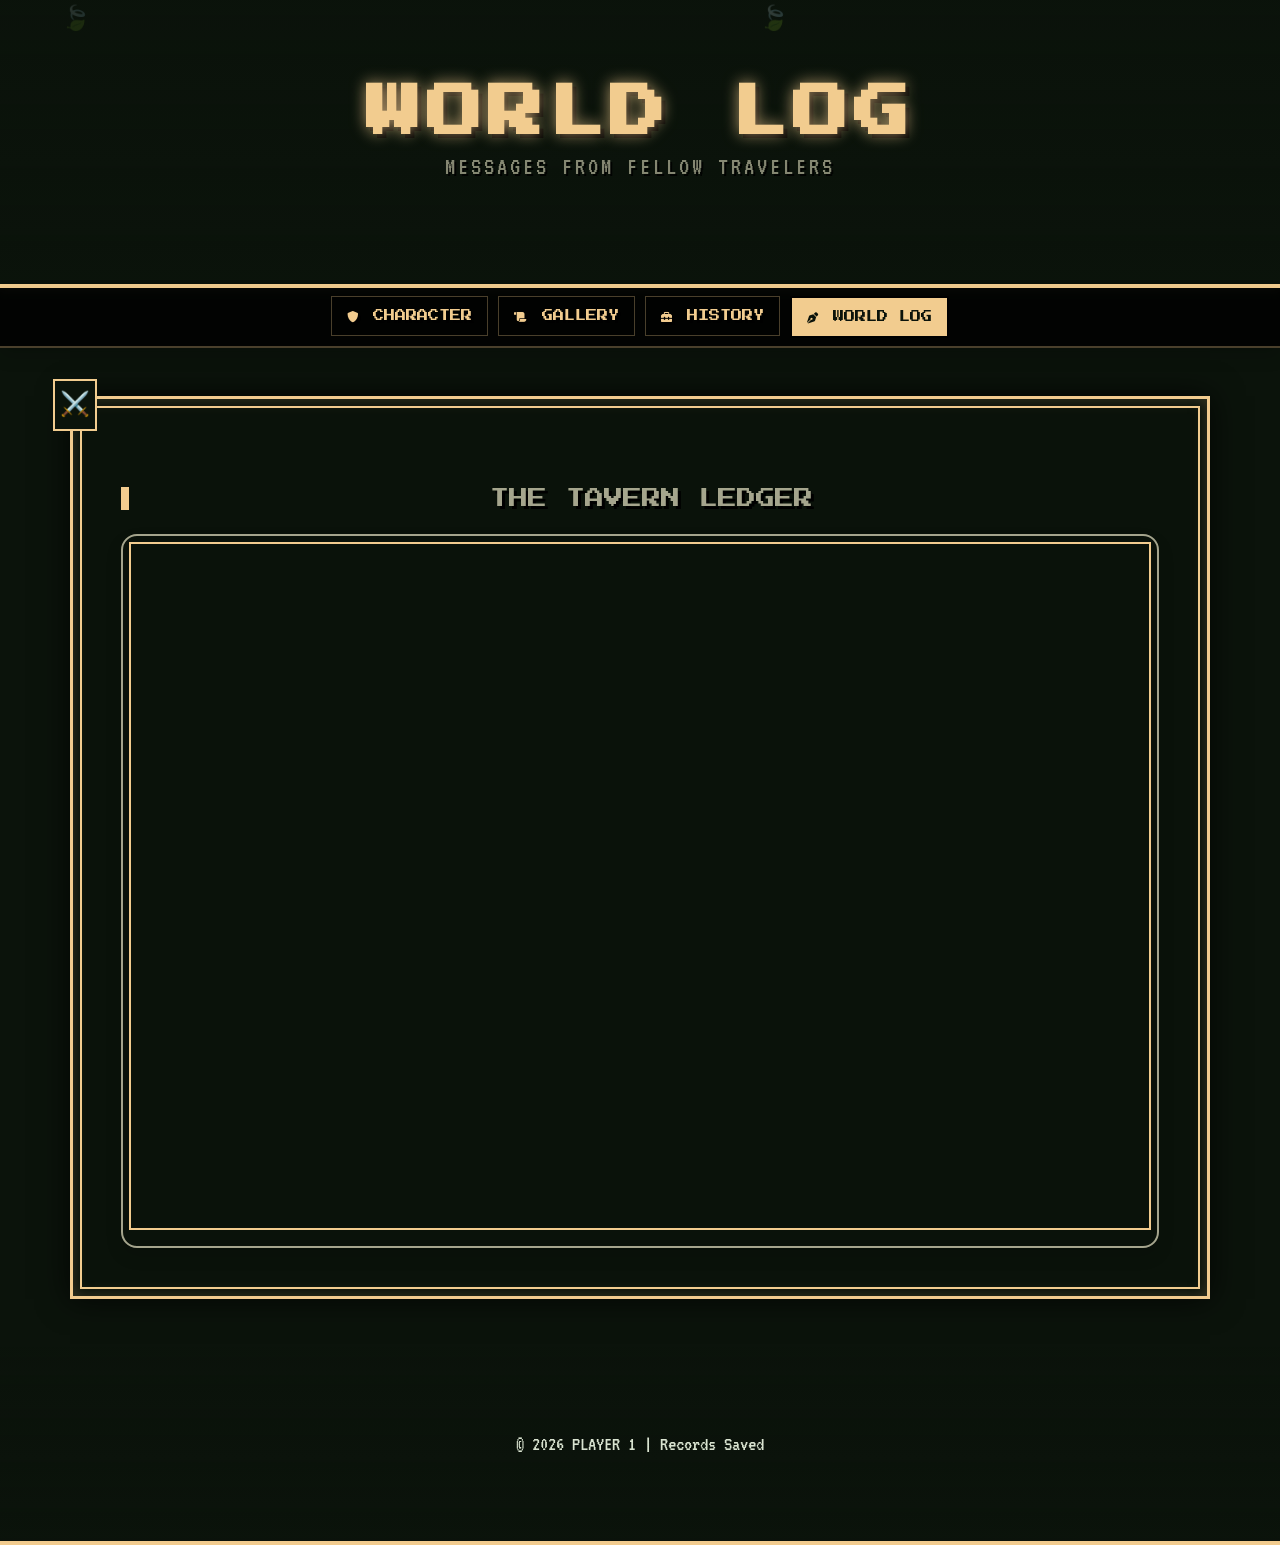
<file: main/log.html>
<!DOCTYPE html>
<html lang="en">
<head>
  <title>World Log - Roman Rico</title>
  <meta charset="utf-8">
  <meta name="viewport" content="width=device-width, initial-scale=1">
  <link href="https://cdn.jsdelivr.net/npm/bootstrap@5.3.3/dist/css/bootstrap.min.css" rel="stylesheet">
  <link rel="stylesheet" href="https://cdnjs.cloudflare.com/ajax/libs/font-awesome/6.0.0/css/all.min.css">
  <link href="https://fonts.googleapis.com/css2?family=Press+Start+2P&family=VT323&display=swap" rel="stylesheet">
  <link rel="stylesheet" href="style.css">
  <script src="https://cdn.jsdelivr.net/npm/bootstrap@5.3.3/dist/js/bootstrap.bundle.min.js"></script>
</head>
<body>
<div id="leaf-container"></div>
<div class="p-5 header-footer-custom text-center">
  <h1 class="display-4 fw-bold">WORLD LOG</h1>
  <p class="lead">Messages from Fellow Travelers</p> 
</div>

<nav class="navbar navbar-expand-sm bg-dark navbar-dark sticky-top shadow">
  <div class="container-fluid">
    <ul class="navbar-nav mx-auto"> 
      <li class="nav-item"><a class="nav-link" href="index.html"><i class="fas fa-shield-alt me-1"></i> Character</a></li>
      <li class="nav-item"><a class="nav-link" href="gallery.html"><i class="fas fa-scroll me-1"></i> Gallery</a></li>
      <li class="nav-item"><a class="nav-link" href="history.html"><i class="fas fa-toolbox me-1"></i> History</a></li>
      <li class="nav-item"><a class="nav-link active" href="log.html"><i class="fas fa-pen-nib me-1"></i> World Log</a></li>
    </ul>
  </div>
</nav>

<div class="container mt-5 content-card p-4 p-md-5 mb-5">
  <div id="guestbook" class="row">
    <div class="col-12 text-center">
      <h2 class="mb-4">The Tavern Ledger</h2>
      <div class="shadow rounded-4 overflow-hidden" style="border: 2px solid #A5A58D;">
        <iframe src="https://webprog-it242-finals.vercel.app" width="100%" height="700px" style="border:none;" title="Nature Guestbook"></iframe>
      </div>
    </div>
  </div>
</div>

<div class="header-footer-custom text-center"><p class="mb-0">© 2026 PLAYER 1 | Records Saved</p></div>
<script>
  function createLeaf() {
      const container = document.getElementById('leaf-container');
      const leaf = document.createElement('div');
      leaf.className = 'leaf'; leaf.innerHTML = '🍃'; 
      leaf.style.left = Math.random() * 100 + 'vw';
      leaf.style.animationDuration = (Math.random() * 5 + 5) + 's'; 
      leaf.style.opacity = Math.random();
      container.appendChild(leaf);
      setTimeout(() => { leaf.remove(); }, 10000);
  }
  setInterval(createLeaf, 800);
</script>
</body>
</html>
</file>
<file: main/style.css>
/* 1. RPG FONTS */
@import url('https://fonts.googleapis.com/css2?family=Press+Start+2P&family=VT323&display=swap');

/* 2. GLOBAL THEME & BACKGROUND */
body {
    background-color: #0b130b; 
    background-image: url('https://www.transparenttextures.com/patterns/dark-wood.png'); 
    color: #d9e3d0; 
    font-family: 'VT323', monospace; 
    font-size: 1.3rem;
    line-height: 1.6;
    overflow-x: hidden;
    cursor: crosshair; 
}

/* 3. HEADINGS & NAV */
h1, h2, h3, h4, .nav-link {
    font-family: 'Press Start 2P', cursive;
    text-transform: uppercase;
    color: #f2cc8f; 
    text-shadow: 3px 3px #000;
}

h1 { font-size: 1.8rem; letter-spacing: -2px; }
h2 { 
    font-size: 1.2rem; 
    color: #a5a58d; 
    margin-top: 40px; 
    margin-bottom: 25px; 
    border-left: 8px solid #f2cc8f; 
    padding-left: 15px; 
}
h4 { font-size: 0.9rem; }

/* NEW: STATUS BADGES */
.status-badge {
    font-family: 'VT323';
    font-size: 1.1rem;
    background: rgba(0,0,0,0.5);
    border: 1px solid #f2cc8f;
    padding: 2px 10px;
    color: #f2cc8f;
    box-shadow: 2px 2px 0px #000;
}

/* 4. HEADER & NAVIGATION */
.header-footer-custom {
    /* The Forest Header */
    background: linear-gradient(to bottom, rgba(11, 19, 11, 0.4), rgba(11, 19, 11, 0.9)), 
                url('https://images.unsplash.com/photo-1441974231531-c6227db76b6e?q=80&w=2071');
    background-size: cover;
    background-position: center 30%; /* Focus on the trees */
    padding: 60px 20px !important;
    border-bottom: 4px solid #f2cc8f;
    image-rendering: pixelated; /* Keeps it gamey */
}
.navbar {
    background: rgba(0, 0, 0, 0.8) !important;
    backdrop-filter: blur(5px);
    border-bottom: 2px solid rgba(242, 204, 143, 0.3);
}

.nav-link {
    font-size: 0.7rem !important;
    color: #d9e3d0 !important;
    transition: all 0.2s;
    padding: 10px 15px !important;
}

.nav-link:hover {
    color: #f2cc8f !important;
    transform: translateY(-2px);
}

/* 5. CONTENT CARDS */
.content-card {
    background: rgba(27, 46, 27, 0.9) !important; 
    backdrop-filter: blur(5px);
    border: 6px solid #4a5d4a; 
    outline: 2px solid #f2cc8f; 
    outline-offset: -12px;
    box-shadow: 15px 15px 0px #000; 
    border-radius: 0 !important; 
    position: relative;
    padding: 70px 40px 40px 40px; 
}

.content-card::before {
    content: "⚔️"; 
    position: absolute;
    top: -20px;
    left: -20px;
    font-size: 24px;
    z-index: 10;
    background: #0b130b;
    padding: 5px;
    border: 2px solid #f2cc8f;
}

/* 6. IMAGES & GALLERY */
.themed-img {
    border: 4px solid #a5a58d;
    padding: 5px;
    background: #000;
    transition: all 0.3s;
    border-radius: 0 !important;
    box-shadow: 5px 5px 0px #000;
}

.themed-img:hover {
    transform: scale(1.02) rotate(1deg);
    border-color: #f2cc8f;
    box-shadow: 8px 8px 0px #000;
}

/* 7. CAROUSEL FIX */
.carousel {
    border: 6px solid #4a5d4a;
    background-color: #000;
    outline: 2px solid #f2cc8f;
    outline-offset: -10px;
}

.carousel-item img {
    height: 400px;
    object-fit: cover;
}

/* 8. RPG PROGRESS BARS */
.progress-rpg {
    background-color: #000;
    border: 3px solid #4a5d4a;
    height: 20px;
    border-radius: 0;
    margin-bottom: 20px; 
    box-shadow: inset 2px 2px 5px #000;
}

.hp-bar { background-color: #e63946 !important; border-right: 4px solid #9b1c25; }
.mp-bar { background-color: #457b9d !important; border-right: 4px solid #1d3557; }
.exp-bar { background-color: #f1faee !important; border-right: 4px solid #a8dadc; }

/* 9. INVENTORY CARDS & ITEM SLOTS */
.item-slot {
    background: #000;
    width: 60px;
    height: 60px;
    margin: 0 auto;
    display: flex;
    align-items: center;
    justify-content: center;
    border: 3px double #f2cc8f;
    box-shadow: inset 0 0 10px rgba(0,0,0,0.8);
}

.resource-card {
    display: block;
    text-decoration: none !important;
    background: #2d3a2d;
    border-top: 2px solid #a5a58d; 
    border-left: 2px solid #a5a58d;
    border-bottom: 6px solid #1b2e1b; 
    border-right: 6px solid #1b2e1b;
    color: #d9e3d0;
    transition: all 0.1s;
    height: 100%;
}

.resource-card:hover {
    background: #3a5a40;
    color: #f2cc8f;
    transform: translate(2px, 2px);
    border-bottom: 3px solid #1b2e1b;
    border-right: 3px solid #1b2e1b;
}

.resource-card:hover .item-slot {
    transform: scale(1.1);
}

.resource-card h6 { 
    color: #f2cc8f; 
    font-family: 'VT323', monospace; 
    font-size: 1.5rem; 
}

/* 10. SCROLLBAR & MISC */
::-webkit-scrollbar { width: 14px; }
::-webkit-scrollbar-track { background: #0b130b; }
::-webkit-scrollbar-thumb { 
    background: #4a5d4a; 
    border: 3px solid #0b130b; 
    box-shadow: inset 0 0 5px #f2cc8f;
}

hr { border-top: 4px dotted #f2cc8f; opacity: 0.5; margin: 40px 0; }

#guestbook iframe {
    border: 6px solid #4a5d4a;
    outline: 2px solid #f2cc8f;
    outline-offset: -8px;
}

/* 11. CAROUSEL CONTROLS */
.carousel-control-prev-icon,
.carousel-control-next-icon {
    background-color: #f2cc8f;
    border: 3px solid #000;
    padding: 20px;
    border-radius: 0; 
    filter: invert(0);
}

/* 12. LEAF SYSTEM */
#leaf-container {
    position: fixed;
    top: 0;
    left: 0;
    width: 100%;
    height: 100%;
    pointer-events: none;
    z-index: -1; 
}

.leaf {
    position: absolute;
    color: rgba(74, 93, 74, 0.4); 
    font-size: 24px;
    opacity: 0;
    animation: fall 10s linear infinite;
    user-select: none;
}

@keyframes fall {
    0% { transform: translateY(-10vh) translateX(0) rotate(0deg); opacity: 0; }
    10% { opacity: 0.8; }
    90% { opacity: 0.8; }
    100% { transform: translateY(110vh) translateX(100px) rotate(360deg); opacity: 0; }
}

/* 13. QUEST OVERLAYS */
.gallery-trigger {
    position: relative;
    cursor: pointer;
}

.col-md-4:hover::before {
    content: "VIEW MEMORY";
    position: absolute;
    top: 50%;
    left: 50%;
    transform: translate(-50%, -50%);
    background: rgba(11, 19, 11, 0.9);
    color: #f2cc8f;
    padding: 8px 15px;
    font-family: 'Press Start 2P';
    font-size: 0.5rem;
    z-index: 5;
    pointer-events: none;
    border: 2px solid #f2cc8f;
    box-shadow: 4px 4px 0px #000;
}

/* 14. PROGRESS BAR ANIMATIONS */
@keyframes fillBar {
    from { width: 0; }
}

.progress-bar {
    animation: fillBar 2s ease-out forwards;
}

.hp-bar { animation-delay: 0.2s; }
.mp-bar { animation-delay: 0.5s; }
.exp-bar { animation-delay: 0.8s; }

/* Status Badge Pulse Effect */
.status-badge {
    animation: pulse 2s infinite;
}

@keyframes pulse {
    0% { opacity: 0.8; transform: scale(1); }
    50% { opacity: 1; transform: scale(1.05); }
    100% { opacity: 0.8; transform: scale(1); }
}

/* CHARACTER CARD CONTAINER */
.char-card-container {
    perspective: 1000px;
    width: 320px; 
    height: 450px; /* Increased height to contain everything */
    margin: 20px auto;
    background: transparent !important;
    border: none !important;
}
.char-card-container:hover {
    transform: translateY(-10px) rotate(2deg); 
}

.card-img-wrap {
    width: 100%;
    height: 280px;
    overflow: hidden;
    border-radius: 8px;
    border: 4px solid #2b2d42;
    background-color: #333;
}

.card-img-wrap img {
    width: 100%;
    height: 100%;
    object-fit: cover;
}

.lvl-badge {
    position: absolute;
    top: 15px;
    left: 15px;
    width: 50px !important;
    height: 50px !important;
    background: radial-gradient(circle, #f2cc8f, #8a5a44);
    border: 2px solid #fff;
    border-radius: 50% !important;
    display: flex;
    align-items: center;
    justify-content: center;
    font-family: 'Press Start 2P';
    font-size: 0.8rem;
    color: #fff;
    z-index: 10;
    box-shadow: 0 0 10px rgba(242, 204, 143, 0.5);
}


.element-icon {
    position: absolute;
    bottom: 60px;
    left: 25px;
    width: 40px;
    height: 40px;
    background: rgba(0,0,0,0.8);
    border: 2px solid #f2cc8f;
    border-radius: 50%;
    display: flex;
    align-items: center;
    justify-content: center;
    color: #f2cc8f;
    font-size: 1.2rem;
    z-index: 5;
}

/* 15. THE FIX FOR WHITE BOXES & DOUBLE TEXT */
.nav-pills .nav-link {
    background-color: #1b2e1b !important;
    color: #f2cc8f !important;
    border: 2px solid #4a5d4a !important;
    margin: 5px;
    font-family: 'Press Start 2P', cursive;
    font-size: 0.7rem !important;
    border-radius: 0 !important;
    box-shadow: 4px 4px 0px #000;
    text-shadow: none !important; 
}

.nav-pills .nav-link.active {
    background-color: #f2cc8f !important; 
    color: #0b130b !important;            
    border: 2px solid #000 !important;
    box-shadow: none !important;
    transform: translate(2px, 2px);
    text-shadow: none !important;
}

.tab-content {
    background: rgba(0, 0, 0, 0.4);
    border: 2px solid #f2cc8f;
    padding: 20px;
    min-height: 200px;
    box-shadow: inset 0 0 15px rgba(0,0,0,0.8);
}

.nav-pills .nav-link.active, 
.nav-tabs .nav-link.active,
.nav-link.active {
    background-color: #f2cc8f !important; 
    color: #0b130b !important;            
    border: 2px solid #000 !important;
    box-shadow: none !important;
    text-shadow: none !important;         
}

.tab-pane .row {
    display: flex;
    flex-wrap: wrap;
    justify-content: center; 
    align-items: flex-start; 
}

.tab-pane .row img.themed-img {
    width: 100% !important;
    height: 250px !important;   /* Adjust this number to make the boxes taller or shorter */
    object-fit: cover !important; /* This is the magic: it crops the photo to fit the box */
    object-position: center;    /* Keeps the center of the photo visible */
    border: 3px solid #f2cc8f;
    box-shadow: 4px 4px 0px #000;
    display: block;
}

.themed-img {
    max-height: 350px;
    width: 100%;
    object-fit: cover;
}

.border-gold {
    border: 4px solid #f2cc8f !important;
    background-color: #0b130b !important;
    border-radius: 0 !important;
}

#imageModal .modal-content {
    background-color: #1b2e1b !important;
    border: 4px solid #f2cc8f !important;
    border-radius: 0 !important;
    box-shadow: 0 0 30px rgba(242, 204, 143, 0.3);
}

.modal-header { border-bottom: 2px solid #4a5d4a; }

/* --- CHARACTER PORTRAIT --- */
.char-frame {
    position: relative;
    border: 4px double #f2cc8f;
    padding: 15px;
    background: rgba(0,0,0,0.6);
    text-align: center;
}

.portrait-container {
    position: relative;
    border: 2px solid #4a5d4a;
    overflow: hidden;
    animation: portrait-breathing 4s ease-in-out infinite;
}

@keyframes portrait-breathing {
    0%, 100% { transform: scale(1); box-shadow: 0 0 10px rgba(242, 204, 143, 0.2); }
    50% { transform: scale(1.02); box-shadow: 0 0 20px rgba(242, 204, 143, 0.5); }
}

/* --- EQUIPMENT SLOTS FIXED (Updated for Links) --- */
.equipment-grid {
    display: block;
    position: relative;
    width: 100%;
    height: 420px;
    background: rgba(27, 46, 27, 0.5);
    border: 2px solid #4a5d4a;
    border-radius: 10px;
    margin-top: 20px;
    margin-bottom: 50px;
    overflow: visible; 
    clear: both;
}

.paper-doll-container {
    position: relative;
    width: 100%;
    height: 100%;
}

.central-silhouette {
    font-size: 140px;
    color: #4a5d4a;
    position: absolute;
    top: 50%;
    left: 50%;
    transform: translate(-50%, -50%);
    opacity: 0.15;
    z-index: 1;
}

/* NEW: Equipment Slots as Links */
.equip-slot {
    position: absolute;
    width: 60px;
    height: 60px;
    background: #000;
    border: 2px solid #f2cc8f;
    display: flex;
    align-items: center;
    justify-content: center;
    color: #f2cc8f !important;
    text-decoration: none !important;
    cursor: pointer;
    transition: all 0.3s ease-in-out;
    z-index: 2;
}

.slot-head      { top: 10%; left: 50%; transform: translate(-50%, 0); }
.slot-weapon    { top: 45%; left: 15%; }
.slot-body      { top: 45%; left: 50%; transform: translate(-50%, 0); }
.slot-accessory { top: 45%; right: 15%; }
.slot-mount     { bottom: 15%; left: 50%; transform: translate(-50%, 0); }

.equip-slot:hover {
    background: #f2cc8f !important;
    color: #0b130b !important;
    box-shadow: 0 0 15px #f2cc8f;
}

.slot-head:hover, .slot-body:hover, .slot-mount:hover {
    transform: translate(-50%, 0) scale(1.1) !important;
}

.slot-weapon:hover, .slot-accessory:hover {
    transform: scale(1.1) !important;
}

.slot-label {
    position: absolute;
    bottom: -28px;
    font-family: 'VT323', monospace;
    font-size: 0.9rem;
    color: #f2cc8f;
    text-transform: uppercase;
    white-space: nowrap;
}

/* --- TOOLTIP SYSTEM --- */
.equip-slot::after {
    content: attr(data-description);
    position: absolute;
    bottom: 130%;
    left: 50%;
    transform: translateX(-50%);
    width: 180px;
    padding: 10px;
    background: #0b130b;
    border: 2px solid #f2cc8f;
    color: #f2cc8f;
    font-family: 'VT323', monospace;
    font-size: 0.85rem;
    text-align: center;
    visibility: hidden;
    opacity: 0;
    transition: opacity 0.3s;
    z-index: 99;
    box-shadow: 5px 5px 0px #000;
    pointer-events: none;
    line-height: 1.2;
}

.equip-slot:hover::after {
    visibility: visible;
    opacity: 1;
}

/* --- SKILL TREE & MISC --- */
.skill-tree-block {
    position: relative;
    z-index: 5;
    background: transparent;
}

@media (max-width: 768px) {
    .equipment-grid { height: 350px; }
    .equip-slot { width: 50px; height: 50px; }
    .content-card { padding: 40px 20px 20px 20px; }
}

/* --- ACADEMIC TIMELINE STYLES (inventory.html) --- */

/* The vertical line */
.timeline-container {
    position: relative;
    padding-left: 50px;
    border-left: 4px solid #4a5d4a;
    margin-left: 20px;
}

.timeline-item {
    position: relative;
    transition: all 0.3s ease;
}

/* The glowing RPG quest markers */
.timeline-marker {
    position: absolute;
    left: -61px;
    top: 25px;
    width: 18px;
    height: 18px;
    background: #f2cc8f;
    border: 4px solid #0b130b;
    border-radius: 50%;
    box-shadow: 0 0 10px #f2cc8f;
    z-index: 2;
}

/* The box containing school info */
.timeline-content {
    background: rgba(0, 0, 0, 0.3);
    border: 2px solid #4a5d4a;
    display: flex;
    transition: all 0.3s;
}

/* Framing for the school logos */
.school-logo-wrap {
    flex-shrink: 0;
    width: 80px;
    height: 80px;
    background: #fff; 
    border: 3px solid #f2cc8f;
    padding: 5px;
    display: flex;
    align-items: center;
    justify-content: center;
    box-shadow: 4px 4px 0px #000;
}

.school-logo-wrap img {
    max-width: 100%;
    max-height: 100%;
    object-fit: contain;
}

/* Hover interaction: makes the school "pop" and the dot turn red */
.timeline-item:hover .timeline-content {
    border-color: #f2cc8f;
    background: rgba(242, 204, 143, 0.05);
    transform: translateX(10px);
}

.timeline-item:hover .timeline-marker {
    background: #e63946;
    box-shadow: 0 0 15px #e63946;
}

/* Mobile responsiveness */
@media (max-width: 576px) {
    .timeline-content { 
        flex-direction: column; 
        text-align: center; 
    }
    .school-logo-wrap { 
        margin: 0 auto 15px auto; 
    }
    .timeline-container { 
        padding-left: 30px; 
    }
    .timeline-marker { 
        left: -41px; 
    }
}

/* --- 3D CARD FLIP --- */
.char-card-container {
    perspective: 1000px;
    width: 320px; /* Made it slightly wider for the "Epic" feel */
    height: 450px;
    margin: 20px auto;
}

.card-inner {
    position: relative;
    width: 100%;
    height: 100%;
    transition: transform 0.8s cubic-bezier(0.175, 0.885, 0.32, 1.275);
    transform-style: preserve-3d;
-style: preserve-3d;
}

/* This class is toggled by JavaScript */
.card-inner.is-flipped {
    transform: rotateY(180deg);
}

.card-front {
    background: linear-gradient(135deg, #1b2e1b 0%, #0b130b 100%);
    display: flex;
    flex-direction: column;
    align-items: center;
    padding: 15px;
}

.card-front::before {
    content: "";
    position: absolute;
    top: 10px; left: 10px; right: 10px; bottom: 10px;
    border: 2px solid rgba(242, 204, 143, 0.5);
    border-radius: 12px;
    pointer-events: none;
    background-image: radial-gradient(circle, rgba(255,255,255,0.05) 1px, transparent 1px);
    background-size: 10px 10px;
}

.card-back {
    background: #0b130b;
    transform: rotateY(180deg); /* Starts hidden */
    display: flex;
    flex-direction: column;
    padding: 25px;
    color: #f2cc8f;
    border-color: #8a5a44; /* Different border color for back */
}

.card-front, .card-back {
    position: absolute;
    width: 100%;
    height: 100%;
    -webkit-backface-visibility: hidden; /* CRITICAL: Hides the side not facing you */
    backface-visibility: hidden;
    border: 8px solid #f2cc8f;
    border-radius: 20px;
    box-shadow: 10px 10px 0px #000;
    overflow: hidden;
}

/* Ensure the wrapper has a set height since children are absolute */
.char-card-container {
    height: 380px; 
    width: 280px;
}

.card-img-wrap {
    width: 100%;
    height: 250px; /* Fixed height for consistency */
    border: 4px solid #000;
    border-radius: 10px;
    overflow: hidden;
    margin-top: 10px;
}

.card-img-wrap img {
    width: 100%;
    height: 100%;
    object-fit: cover; /* Prevents squishing */
}
.char-name-text {
    margin-top: auto;
    padding: 8px 20px;
    background: #48cae4;
    border: 2px solid #fff;
    font-family: 'Press Start 2P';
    font-size: 0.7rem;
    color: #fff;
    text-shadow: 2px 2px #000;
    width: 90%;
}

.header-footer-custom {
    /* Use the forest image with a dark gradient so text is readable */
    background: linear-gradient(rgba(11, 19, 11, 0.4), rgba(11, 19, 11, 0.8)), 
                url('https://images.unsplash.com/photo-1441974231531-c6227db76b6e?q=80&w=2071') !important;
    background-size: cover;
    background-position: center 20%;
    padding: 80px 20px !important;
    border-bottom: 4px solid #f2cc8f;
    position: relative;
    overflow: hidden;
}

.header-footer-custom h1 {
    text-shadow: 0 0 15px rgba(242, 204, 143, 0.7), 4px 4px 0px #000 !important;
}

.display-4 {
    font-family: 'Press Start 2P', cursive;
    color: #f2cc8f;
    text-shadow: 0 0 20px rgba(242, 204, 143, 0.6), 4px 4px 0px #000;
    letter-spacing: 5px;
}

.lead {
    font-family: 'VT323', monospace;
    font-size: 1.8rem;
    color: #fff;
    text-shadow: 2px 2px 0px #000;
}

/* KEEP the Title and Nav styles from the previous step */
.display-4.fw-bold {
    font-family: 'Press Start 2P', cursive;
    color: #f2cc8f;
    text-shadow: 4px 4px 0px #000, 0 0 20px rgba(242, 204, 143, 0.5);
    letter-spacing: 5px;
    margin-bottom: 0;
}

.header-footer-custom .lead {
    font-family: 'VT323', monospace;
    color: #a5a58d;
    font-size: 1.6rem; /* Made slightly larger to fill space */
    text-transform: uppercase;
    letter-spacing: 3px;
    opacity: 0.8;
}

/* THE FOREST OVERLAY BACKGROUND */
body {
    background-color: #0b130b; /* Solid dark forest green */
    /* Or keep the image but at a very low opacity */
    background-image: linear-gradient(rgba(11, 19, 11, 0.95), rgba(11, 19, 11, 0.95)), 
                      url('https://images.unsplash.com/photo-1441974231531-c6227db76b6e?q=80&w=2071');
}


/* THE HUD CONTAINERS (Glassmorphism) */
.content-card, .stats-box {
    background: rgba(11, 19, 11, 0.85) !important; /* Deep forest green, semi-transparent */
    border: 3px solid #f2cc8f !important;
    backdrop-filter: blur(10px); /* Blurs the forest behind the menu */
    box-shadow: 0 0 30px rgba(0, 0, 0, 0.8), inset 0 0 15px rgba(242, 204, 143, 0.2);
    border-radius: 0; /* Square edges look more like classic RPG menus */
}

/* NAVIGATION AS HUD TABS */
.nav-link {
    background: rgba(0, 0, 0, 0.5) !important;
    border: 1px solid rgba(242, 204, 143, 0.3) !important;
    margin: 0 5px;
    color: #f2cc8f !important;
    font-family: 'Press Start 2P', cursive;
}

.nav-link.active {
    background: #f2cc8f !important;
    color: #0b130b !important;
    box-shadow: 0 0 15px #f2cc8f;
}

.battle-arena {
    height: 100px;
    width: 100%;
    position: relative;
    border-top: 2px dashed rgba(242, 204, 143, 0.5);
    margin-top: 20px;
    overflow: hidden;
}

.stickman {
    position: absolute;
    bottom: 10px;
    font-size: 2rem;
    color: #fff;
}

.hero { left: 20%; animation: attackHero 2s infinite; }
.enemy { right: 20%; animation: attackEnemy 2s infinite; color: #e76f51; }

@keyframes attackHero {
    0%, 100% { left: 20%; }
    50% { left: 40%; }
}

@keyframes attackEnemy {
    0%, 100% { right: 20%; }
    50% { right: 40%; }
}

/* Custom Modal Styling to match your Forest HUD */
.rpg-menu-bg {
    background: rgba(11, 19, 11, 0.95) !important;
    border: 4px solid #f2cc8f !important;
    box-shadow: 0 0 30px rgba(0, 0, 0, 1);
    border-radius: 0;
    backdrop-filter: blur(10px);
}

.trophy-case {
    background: rgba(255, 255, 255, 0.05);
    border: 1px solid rgba(242, 204, 143, 0.3);
    padding: 15px 5px;
    transition: transform 0.3s;
}

.trophy-case:hover {
    transform: scale(1.1);
    background: rgba(242, 204, 143, 0.1);
    border-color: #f2cc8f;
}

.PressStartFont { font-family: 'Press Start 2P', cursive; font-size: 0.9rem; }
.VT323Font { font-family: 'VT323', monospace; font-size: 1.2rem; }

/* TITLE SCREEN STYLING */
#landing-screen {
    position: fixed;
    top: 0; left: 0;
    width: 100%; height: 100%;
    background: radial-gradient(circle, rgba(11, 19, 11, 0.7) 0%, rgba(0, 0, 0, 1) 100%),
                url('https://images.unsplash.com/photo-1441974231531-c6227db76b6e?q=80&w=2071');
    background-size: cover;
    z-index: 10000; /* Stays on top of everything */
    display: flex;
    justify-content: center;
    align-items: center;
    transition: opacity 1s ease-in-out;
}

.game-title {
    font-family: 'Press Start 2P', cursive;
    font-size: 4rem;
    color: #f2cc8f;
    text-shadow: 0 0 20px #2d6a4f, 5px 5px 0px #000;
}

.start-prompt {
    cursor: pointer;
    font-family: 'Press Start 2P', cursive;
    color: #fff;
    font-size: 1.2rem;
}

.blink-text {
    animation: blinker 1s linear infinite;
}

@keyframes blinker {
    50% { opacity: 0; }
}

.rpg-start-btn {
    background: linear-gradient(180deg, #f2cc8f 0%, #8a5a44 100%);
    border: 4px solid #fff;
    color: #0b130b;
    font-family: 'Press Start 2P', cursive;
    font-size: 1.2rem;
    padding: 15px 40px;
    box-shadow: 0 0 20px rgba(242, 204, 143, 0.5), 0 8px 0px #4a2c1d;
    transition: all 0.1s;
    cursor: pointer;
    position: relative;
    outline: none;
}

.rpg-start-btn:hover {
    transform: translateY(-2px);
    box-shadow: 0 0 30px rgba(242, 204, 143, 0.8), 0 10px 0px #4a2c1d;
    filter: brightness(1.1);
}

.rpg-start-btn:active {
    transform: translateY(6px);
    box-shadow: 0 0 10px rgba(242, 204, 143, 0.5), 0 2px 0px #4a2c1d;
}

/* Optional: Add a subtle pulse to the button */
.rpg-start-btn {
    animation: pulseGlow 2s infinite;
}

@keyframes pulseGlow {
    0% { box-shadow: 0 0 20px rgba(242, 204, 143, 0.5), 0 8px 0px #4a2c1d; }
    50% { box-shadow: 0 0 40px rgba(242, 204, 143, 0.8), 0 8px 0px #4a2c1d; }
    100% { box-shadow: 0 0 20px rgba(242, 204, 143, 0.5), 0 8px 0px #4a2c1d; }
}

/* SYSTEM MENU POSITIONING */
.system-menu-container {
    position: fixed; /* This keeps it from moving with the content */
    bottom: 20px;
    right: 20px;
    z-index: 9999; /* This keeps it on top of everything else */
}

/* THE GEAR BUTTON */
.system-btn {
    width: 60px;
    height: 60px;
    background: #f2cc8f;
    border: 4px solid #4a2c1d;
    border-radius: 50%;
    color: #4a2c1d;
    font-size: 1.5rem;
    cursor: pointer;
    box-shadow: 0 4px 0 #4a2c1d, 0 0 15px rgba(242, 204, 143, 0.4);
    transition: transform 0.1s;
}

.system-btn:active {
    transform: translateY(4px);
    box-shadow: 0 0px 0 #4a2c1d;
}

/* THE DROPDOWN MENU */
.system-dropdown {
    position: absolute;
    bottom: 80px;
    right: 0;
    width: 220px;
    background: rgba(11, 19, 11, 0.95);
    border: 3px solid #f2cc8f;
    padding: 15px;
    display: none; /* Hidden by default */
    flex-direction: column;
    gap: 10px;
    box-shadow: 0 0 20px rgba(0,0,0,0.8);
}

.system-dropdown.active {
    display: flex; /* Shown when gear is clicked */
}

.menu-header {
    font-family: 'Press Start 2P', cursive;
    font-size: 0.7rem;
    color: #f2cc8f;
    border-bottom: 1px solid #f2cc8f;
    padding-bottom: 10px;
    margin-bottom: 5px;
    text-align: center;
}

.system-dropdown button {
    background: transparent;
    border: 1px solid rgba(242, 204, 143, 0.3);
    color: #fff;
    font-family: 'VT323', monospace;
    font-size: 1.2rem;
    padding: 8px;
    text-align: left;
    transition: background 0.2s;
}

.system-dropdown button:hover {
    background: rgba(242, 204, 143, 0.1);
    border-color: #f2cc8f;
    color: #f2cc8f;
}

/* Styling for the confirmation buttons specifically */
#menu-confirm-view button {
    font-weight: bold;
    justify-content: center;
}

#menu-confirm-view .text-danger:hover {
    background: rgba(220, 53, 69, 0.2) !important;
    border-color: #dc3545 !important;
}

/* Ensure the dropdown doesn't jump in size when switching views */
.system-dropdown {
    min-height: 160px;
}

/* --- SKILL TREE RESTORATION --- */
.skill-tree-container {
    display: flex;
    flex-direction: column;
    align-items: center;
    position: relative;
    padding: 20px;
}

/* The Vertical Line connecting Root to Branches */
.tree-line {
    width: 4px;
    height: 40px;
    background: rgba(242, 204, 143, 0.3);
    margin: 10px 0;
}

.skill-branches {
    display: flex;
    justify-content: space-around;
    width: 100%;
    gap: 20px;
}

/* Glowing Nodes */
.skill-node {
    width: 60px;
    height: 60px;
    background: #1a1a1a;
    border: 3px solid var(--node-color, #f2cc8f);
    border-radius: 50%;
    display: flex;
    align-items: center;
    justify-content: center;
    font-size: 1.5rem;
    color: var(--node-color, #f2cc8f);
    position: relative;
    box-shadow: 0 0 15px var(--node-color, transparent);
    transition: transform 0.3s, box-shadow 0.3s;
}

.skill-node:hover {
    transform: scale(1.1);
    box-shadow: 0 0 25px var(--node-color);
}

/* Labels below nodes */
.node-label {
    position: absolute;
    bottom: -25px;
    font-family: 'VT323', monospace;
    font-size: 1rem;
    white-space: nowrap;
    color: #fff;
}

/* Battle Arena fixes */
.battle-arena {
    border: 2px dashed rgba(242, 204, 143, 0.5);
    background: rgba(0,0,0,0.3);
    height: 150px;
    position: relative;
}

/* CINEMATIC LANDING SCREEN */
#landing-screen {
    background: url('https://images.unsplash.com/photo-1441974231531-c6227db76b6e?q=80&w=2071&auto=format&fit=crop') no-repeat center center;
    background-size: cover;
    height: 100vh;
    width: 100%;
    position: fixed;
    top: 0;
    left: 0;
    z-index: 10000;
    display: flex;
    align-items: center;
    justify-content: center;
    transition: opacity 1.5s ease-in-out;
}

.forest-overlay {
    position: absolute;
    top: 0;
    left: 0;
    width: 100%;
    height: 100%;
    background: radial-gradient(circle, rgba(0,0,0,0.2) 0%, rgba(0,0,0,0.8) 100%);
    pointer-events: none;
}

/* PIXEL ART START BUTTON */
.rpg-start-btn {
    background: #f2cc8f;
    border: none;
    padding: 15px 40px;
    font-family: 'Press Start 2P', cursive;
    font-size: 1.2rem;
    color: #2d3142;
    position: relative;
    box-shadow: 6px 6px 0px #3d405b;
    transition: all 0.1s;
    cursor: pointer;
}

.rpg-start-btn:hover {
    transform: translate(2px, 2px);
    box-shadow: 3px 3px 0px #3d405b;
    background: #ffebcc;
}

.rpg-start-btn:active {
    transform: translate(6px, 6px);
    box-shadow: 0px 0px 0px #3d405b;
}

/* PIXEL PROGRESS BAR */
.pixel-progress-outer {
    width: 300px;
    height: 24px;
    border: 4px solid #f2cc8f;
    margin: 0 auto;
    background: #1a1a1a;
    padding: 2px;
}

.pixel-progress-inner {
    height: 100%;
    width: 0%; /* Animate this with JS */
    background: #81b29a;
    box-shadow: inset -4px 0px rgba(0,0,0,0.2);
    animation: loadProgress 3s infinite;
}

@keyframes loadProgress {
    0% { width: 0%; }
    50% { width: 70%; }
    100% { width: 100%; }
}

.loading-text {
    font-family: 'VT323', monospace;
    color: #f2cc8f;
    font-size: 1.5rem;
    letter-spacing: 2px;
}

.blink-text {
    animation: pulse-opacity 1.5s infinite;
}

@keyframes pulse-opacity {
    0% { opacity: 1; }
    50% { opacity: 0.3; }
    100% { opacity: 1; }
}

/* Ensure the bar stays full once it finishes */
.pixel-progress-inner.finished {
    width: 100% !important;
    animation: none;
    box-shadow: 0 0 10px #81b29a;
}
</file>
